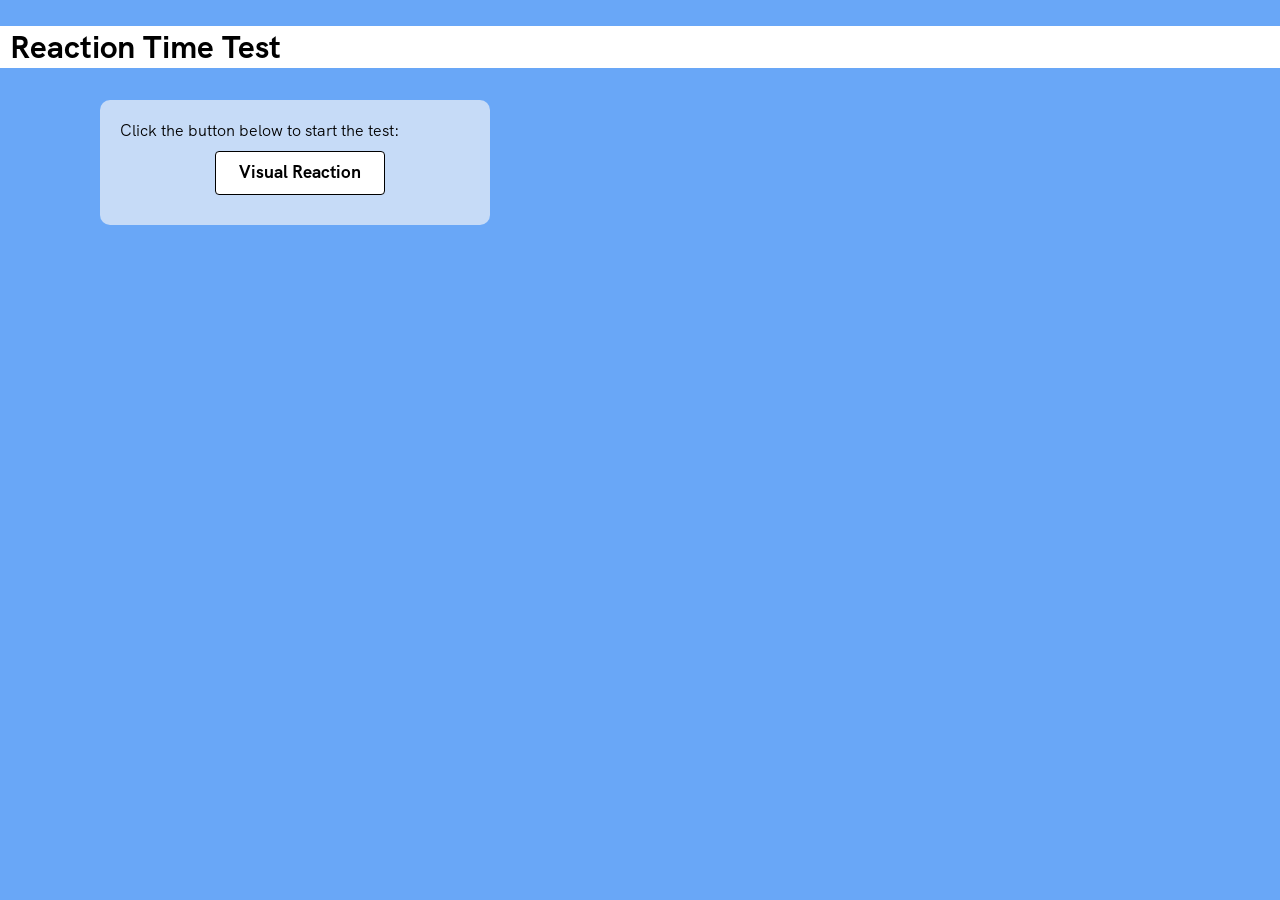
<file: reaction-time-experiment-main (1)/reaction-time-experiment-main (1)/reaction-time-experiment-main/index.html>
<!DOCTYPE html>
<html>
  <head>
    <title>Human Capabilities - Reaction Tests</title>
    <link rel="stylesheet" href="style.css" />
    <link rel="icon" type="image/png" href="favicon.ico"/>
  </head>
  <body>
    <h1 id="text">Reaction Time Test</h1>
    <div id="stimulus">
      <div id="instructions">
        Click the button below to start the test:
        <span class="button-default button-enabled" style="width:190px;" id="visual">Visual Reaction</span>
      </div>
    </div>
    <script>
      document.querySelector("#visual").addEventListener('click',goto);
      function goto(evt){
        console.log(evt.target.id);   
        document.location.href="./"+evt.target.id+".html";
      }
    
    </script>
  </body>
</html>
</file>
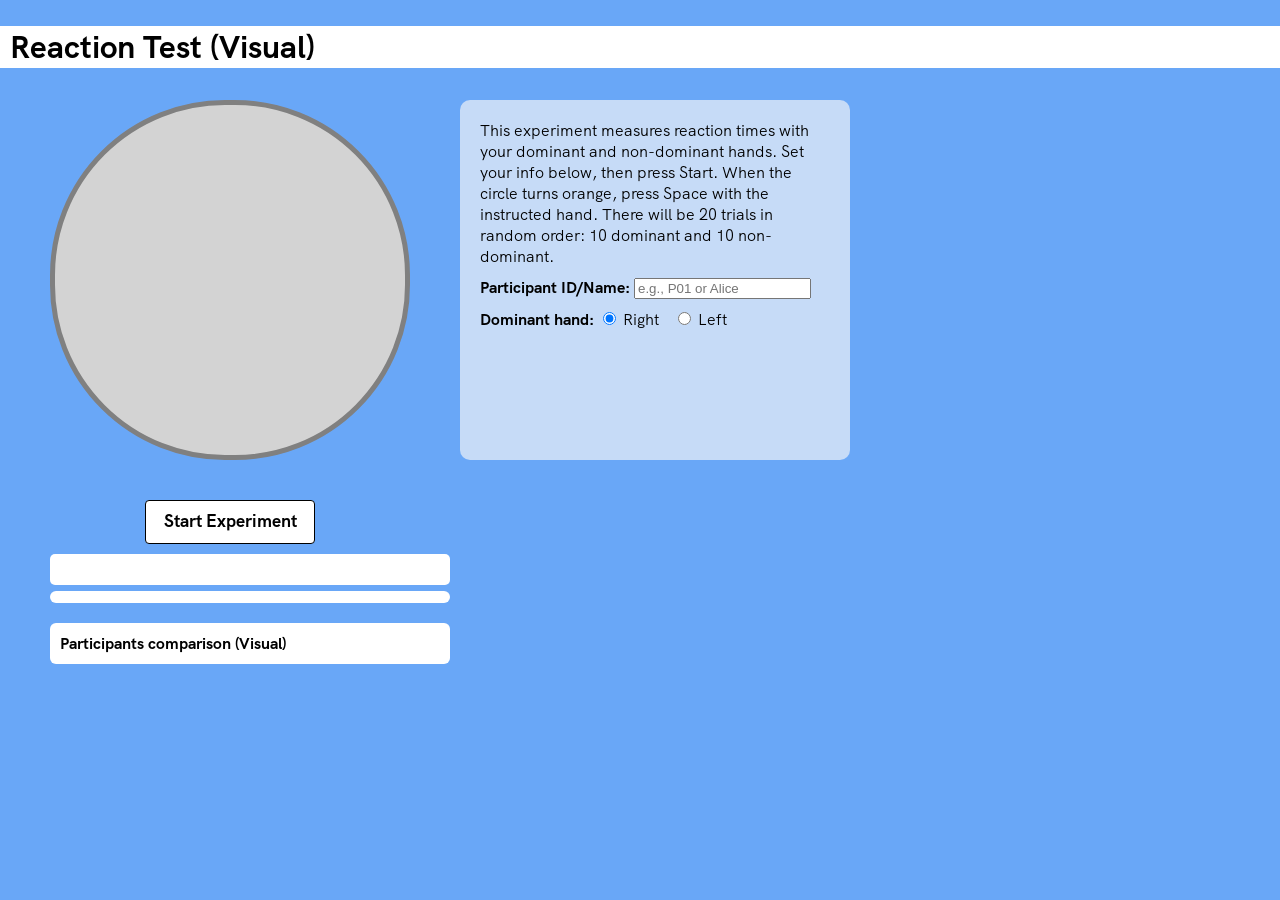
<file: reaction-time-experiment-main (1)/reaction-time-experiment-main (1)/reaction-time-experiment-main/visual.html>
<!DOCTYPE html>
<html>
  <head>
    <title>Human Capabilities - Reaction Test (Visual)</title>
    <link rel="stylesheet" href="style.css" />
  </head>
  <body>
    <h1 id="text">Reaction Test (Visual)</h1>
    <div id="stimulus">
      <div class="circle" style="background-color:lightgray;"></div>
      <div id="instructions">
        This experiment measures reaction times with your dominant and non-dominant hands.
        Set your info below, then press Start. When the circle turns orange, press Space with the instructed hand.
        There will be 20 trials in random order: 10 dominant and 10 non-dominant.
        <div style="margin-top:10px;">
          <label for="participantId"><b>Participant ID/Name:</b></label>
          <input id="participantId" type="text" placeholder="e.g., P01 or Alice" />
        </div>
        <div style="margin-top:10px;">
          <b>Dominant hand:</b>
          <label><input type="radio" name="dominantSide" value="Right" checked /> Right</label>
          <label style="margin-left:10px;"><input type="radio" name="dominantSide" value="Left" /> Left</label>
        </div>
      </div>
      <div id="handCue" style="margin-top:10px;"></div>
    </div>
    <div id="controls">
      <span class="button-default button-enabled">Start Experiment</span>
      <span id="time">&nbsp;</span>
      <div id="trialCounter" style="margin-top:6px; background:#fff; border-radius:6px; padding:6px; text-align:center;"></div>
      <div id="results" style="margin-top:10px;"></div>
      <div id="participantsSummary" style="margin-top:10px;background:#fff;border-radius:6px;padding:10px;">
        <div><b>Participants comparison (Visual)</b></div>
        <div id="participantsTable"></div>
      </div>
    </div>
    <script src="script.js"></script>
  </body>
</html>
</file>
<file: reaction-time-experiment-main (1)/reaction-time-experiment-main (1)/reaction-time-experiment-main/style.css>
/******************************************************************************
START Glitch hello-app default styles

The styles in this section do some minimal CSS resets, set default fonts and 
colors, and handle the layout for our footer and "Remix on Glitch" button. If
you're new to CSS they may seem a little complicated, but you can scroll down
to this section's matching END comment to see page-specific styles.
******************************************************************************/

/* 
  The style rules specify elements by type and by attributes such as class and ID
  Each section indicates an element or elements, then lists the style properties to apply
  See if you can cross-reference the rules in this file with the elements in index.html
*/

/* Our default values set as CSS variables */
:root {
  --color-bg: #69a7f7;
  --color-text-main: #000000;
  --color-primary: #ffff00;
  --wrapper-height: 87vh;
  --image-max-width: 300px;
  --image-margin: 3rem;
  --font-family: "HK Grotesk";
  --font-family-header: "HK Grotesk";
}

/* Import fonts */
@font-face {
  font-family: HK Grotesk;
  src: url("HKGrotesk-Regular.otf")
    format("opentype");
}
@font-face {
  font-family: HK Grotesk;
  font-weight: bold;
  src: url("HKGrotesk-Bold.otf")
    format("opentype");
}

body {
  font-family: HK Grotesk;
  background-color: var(--color-bg);
  display: flex;
  flex-direction: column;
  margin: 5px 0px;
}

h1 {
  display: block;
  background: white;
  padding-left: 10px;
  width: 100%;
}

div#stimulus {
  display: flex;
  flex-direction: row;
  margin: 10px 50px;
  min-width:800px;
}

div#controls{
    margin: 20px 50px;
}

div#instructions {
  max-width: 350px;
  margin-left: 50px;
  background-color: #c6dbf7;
  padding: 20px;
  border-radius: 10px;
}

.circle {
  min-width: 350px;
  min-height: 350px;
  max-height: 350px;
  max-width: 350px;
  border: 5px solid gray;
  border-radius: 175px;
    display: flex;
  align-items: center;
  justify-content: center;
}

.inactive {
  background-color: #c6dbf7;
}
.active {
  background-color: orange;
}

div#controls{
  display:flex;
  flex-direction:column;
  max-width:400px;
}

.button-default {
  font-family: HK Grotesk;
  padding: 0.75rem 1rem;
  font-size: 1.1rem;
  line-height: 1rem;
  font-weight: 500;
  height: 2.75rem;
  align-items: center;
  border: 1px solid #000000;
  box-sizing: border-box;
  border-radius: 4px;
  text-decoration: none;
  white-space: nowrap;
  margin: 10px 95px;
  max-width:170px;
  display:block;
  text-align:center;
  font-weight:bolder;
}

span#time{
  text-align:center;
  background-color:white;
  padding:5px;
  flex-grow:0;
  border-radius:5px;
}

.button-disabled {
  background-color: #ccc; /* Change the background color */
  color: #888; /* Change the text color */
  cursor: not-allowed; /* Change the cursor style */
  opacity: 0.8; /* Change the opacity to make it look disabled */
}

.button-enabled{
  background: #ffffff;
  color: #000;
  cursor: pointer;
  opacity:1.0;
}

#image{
  display: block;
  margin-left: auto;
  margin-right: auto;
}
</file>
